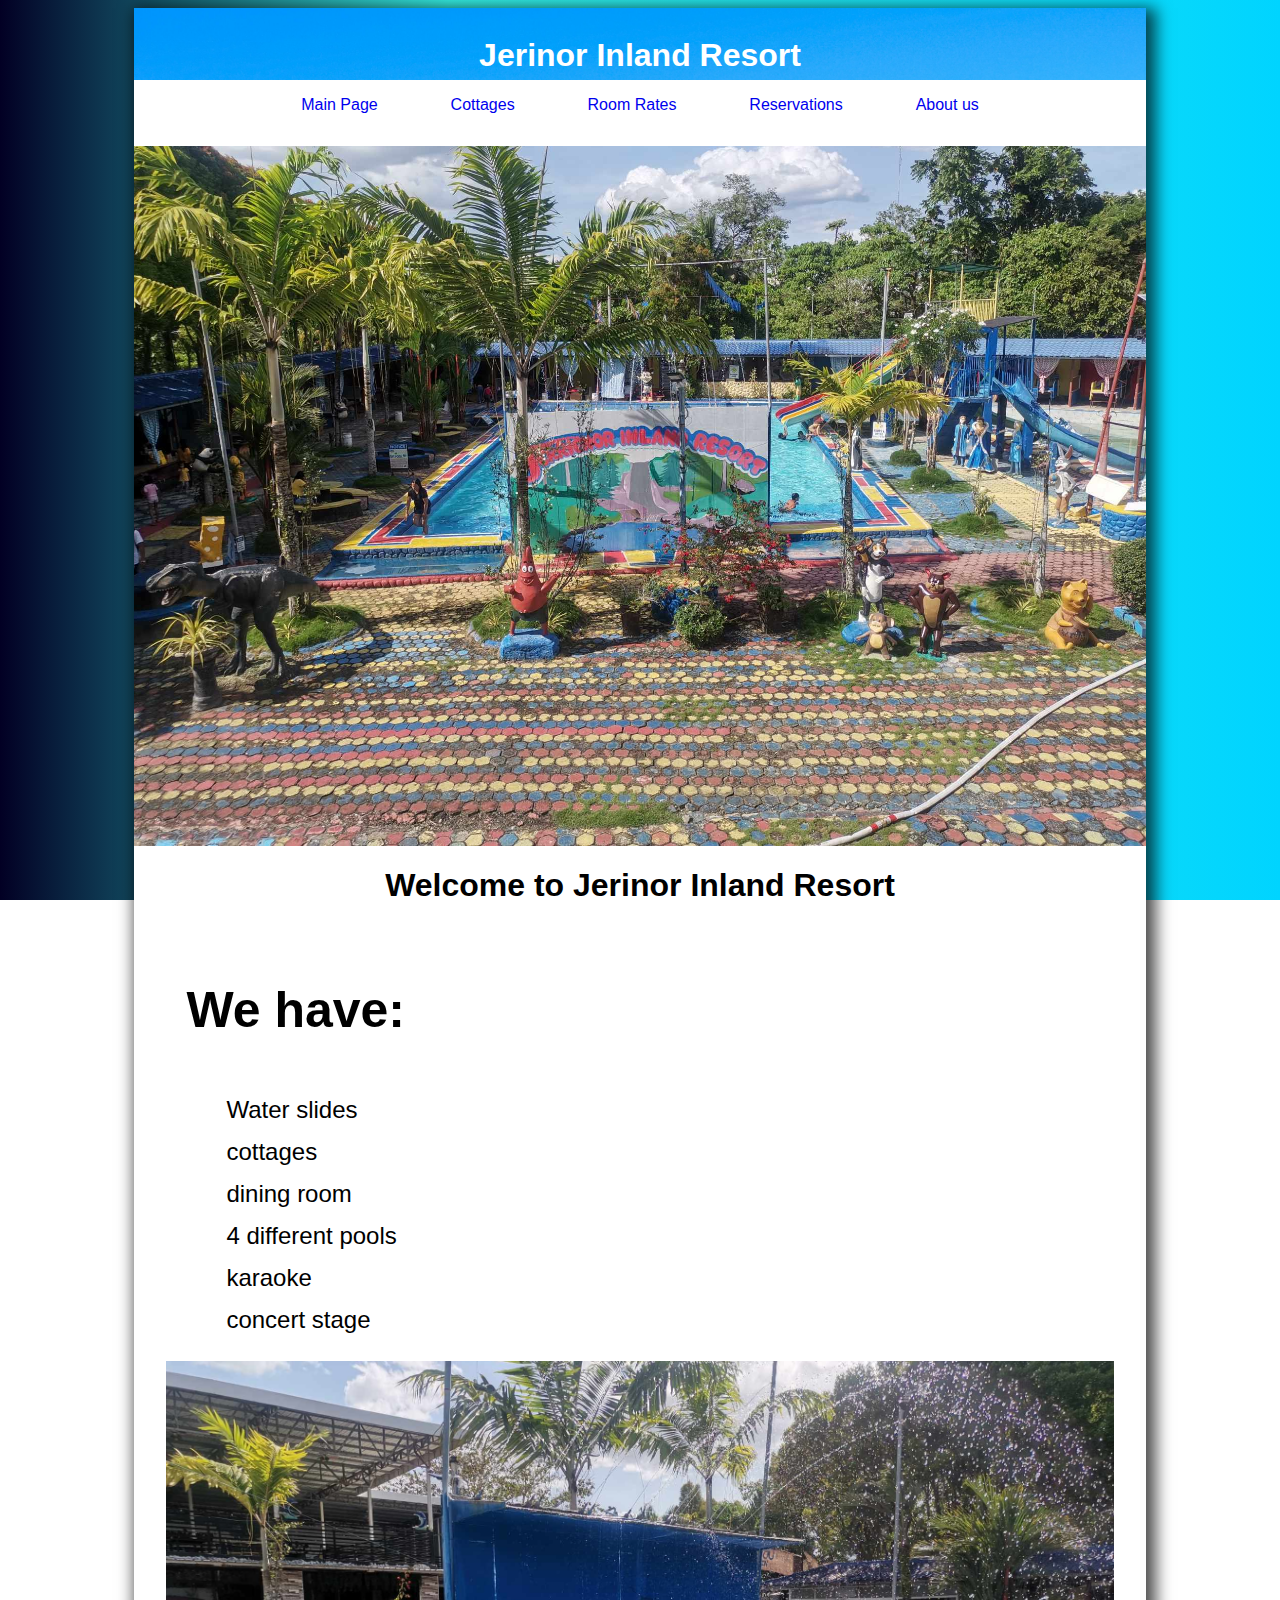
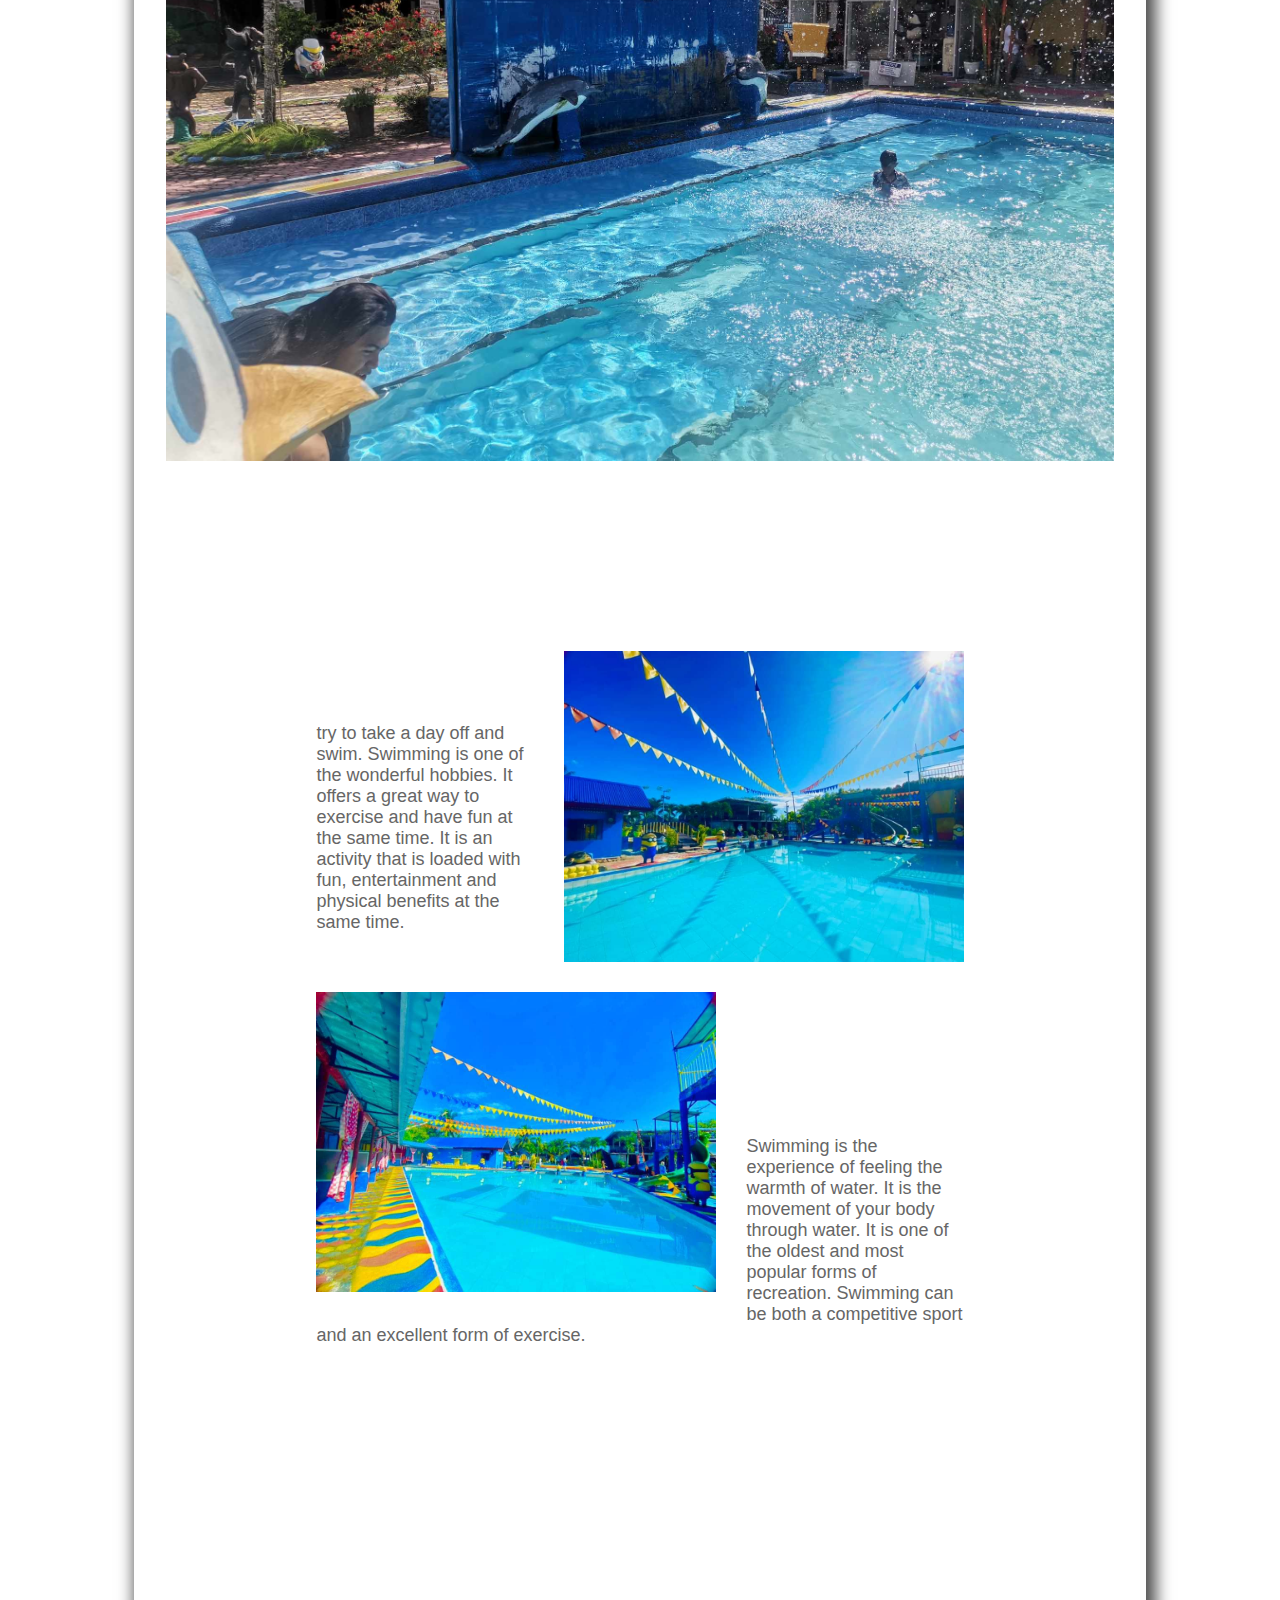
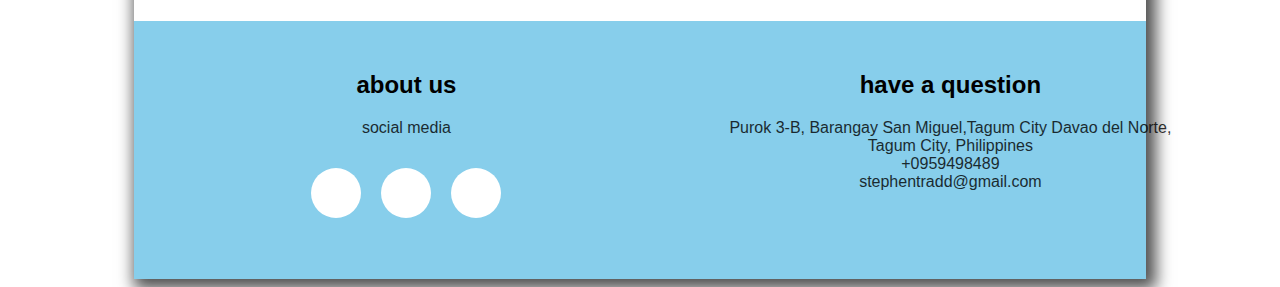
<file: firstlabchan/index.html>
<!DOCTYPE html>
<html lang="en">
<head>
    <meta charset="UTF-8">
    <meta name="viewport" content="width=device-width, initial-scale=1.0">
    <link rel="stylesheet" href="style/styles.css">
    <link rel="stylesheet" href="https://cdnjs.cloudflare.com/ajax/libs/font-awesome/6.5.1/css/all.min.css"
     integrity="sha512-DTOQO9RWCH3ppGqcWaEA1BIZOC6xxalwEsw9c2QQeAIftl+Vegovlnee1c9QX4TctnWMn13TZye+giMm8e2LwA==" crossorigin="anonymous" referrerpolicy="no-referrer" />
    <title>Document</title>
    <link rel="stylesheet" href="https://cdn.jsdelivr.net/npm/bootstrap@5.3.2/dist/css/bootstrap.min.css" integrity="sha384-T3c6CoIi6uLrA9TneNEoa7RxnatzjcDSCmG1MXxSR1GAsXEV/Dwwykc2MPK8M2HN" crossorigin="anonymous">
</head>
<body>
<div class="wrapper">
    <header><h1>Jerinor Inland Resort</h1></header>
    <nav>
        <a href="index.html">Main Page</a>&nbsp;
        <a href="pages/cottage.html">Cottages</a>&nbsp;
        <a href="pages/room.html">Room Rates</a>&nbsp;
        <a href="pages/reservation.html">Reservations</a>&nbsp;
        <a href="pages/aboutus.html">About us</a>
    </nav>
<div class="homehero">

</div>



<main>
<h1 class = "welcomezs">Welcome to Jerinor Inland Resort</h1>
<div class="main-text">
    <h3>We have:</h3>
    <ul>
        <li>
            <i class="fa-solid fa-arrow-right"></i>
           Water slides 
        </li>
        <li>
            <i class="fa-solid fa-arrow-right"></i>
            cottages
        </li>
        <li>
            <i class="fa-solid fa-arrow-right"></i>
            dining room 
        </li>
        <li>
            <i class="fa-solid fa-arrow-right"></i>
            4 different pools 
        </li>
        <li>
            <i class="fa-solid fa-arrow-right"></i>
            karaoke 
        </li>
        <li>
            <i class="fa-solid fa-arrow-right"></i>
            concert stage 
        </li>
    </ul>
    
    
</div>

<div class="mainhero">

</div>

<div class="main-cont">
    <div class="desc-cont">
        <img src="style/image/main.jpg" alt="" class="img-responsive floating-image right">
        
        <br><br><br><p>try to take a day off and swim. Swimming is one of the wonderful hobbies. It offers a great way to exercise and have fun at the same time.
             It is an activity that is loaded with fun, entertainment and physical benefits at the same time.</p>
        
    </div>
    <div class="desc-cont2">
        <img src="style/image/main2.jpg" alt="" class="img-responsive floating-image right">
        
        <br><br><br><br><br><br><br><br><p>Swimming is the experience of feeling the warmth of water. It is the movement of your body through water. It is one of the oldest and most popular forms of recreation.
             Swimming can be both a competitive sport and an excellent form of exercise.</p>
        
    </div><br><br><br><br><br>
</div> 
 
</main>

<footer class = "footer">
    <div class="footer-container">
        <div>
            <h2>about us</h2>
            <p>social media</p>
             <ul class="social-icons">
                <li class="flex">
                    <i class="fa-brands fa-twitter "></i>
                </li>
                <li class="flex">
                    <i class="fa-brands fa-facebook "></i>
                </li>
                <li class="flex">
                    <i class="fa-brands fa-instagram "></i>
                </li>
             </ul>
        </div>
        <div>
            <h2>have a question</h2>
            <div class="contact-item">
                <span>
                    <i class="fa-solid fa-location-dot"></i>
                </span>
                <span>
                    Purok 3-B, Barangay San Miguel,Tagum City Davao del Norte,<br> Tagum City, Philippines
                </span>
            </div>
            <div class="contact-item">
                <span>
                    <i class="fa-solid fa-phone"></i>
                </span>
                <span>
                    +0959498489
                </span>
            </div>
            <div class="contact-item">
                <span>
                    <i class="fa-solid fa-envelope"></i>
                </span>
                <span>
                    stephentradd@gmail.com
                </span>
            </div>
        </div>
        
    </div>
</footer>
</div>
</body>
</html>
</file>
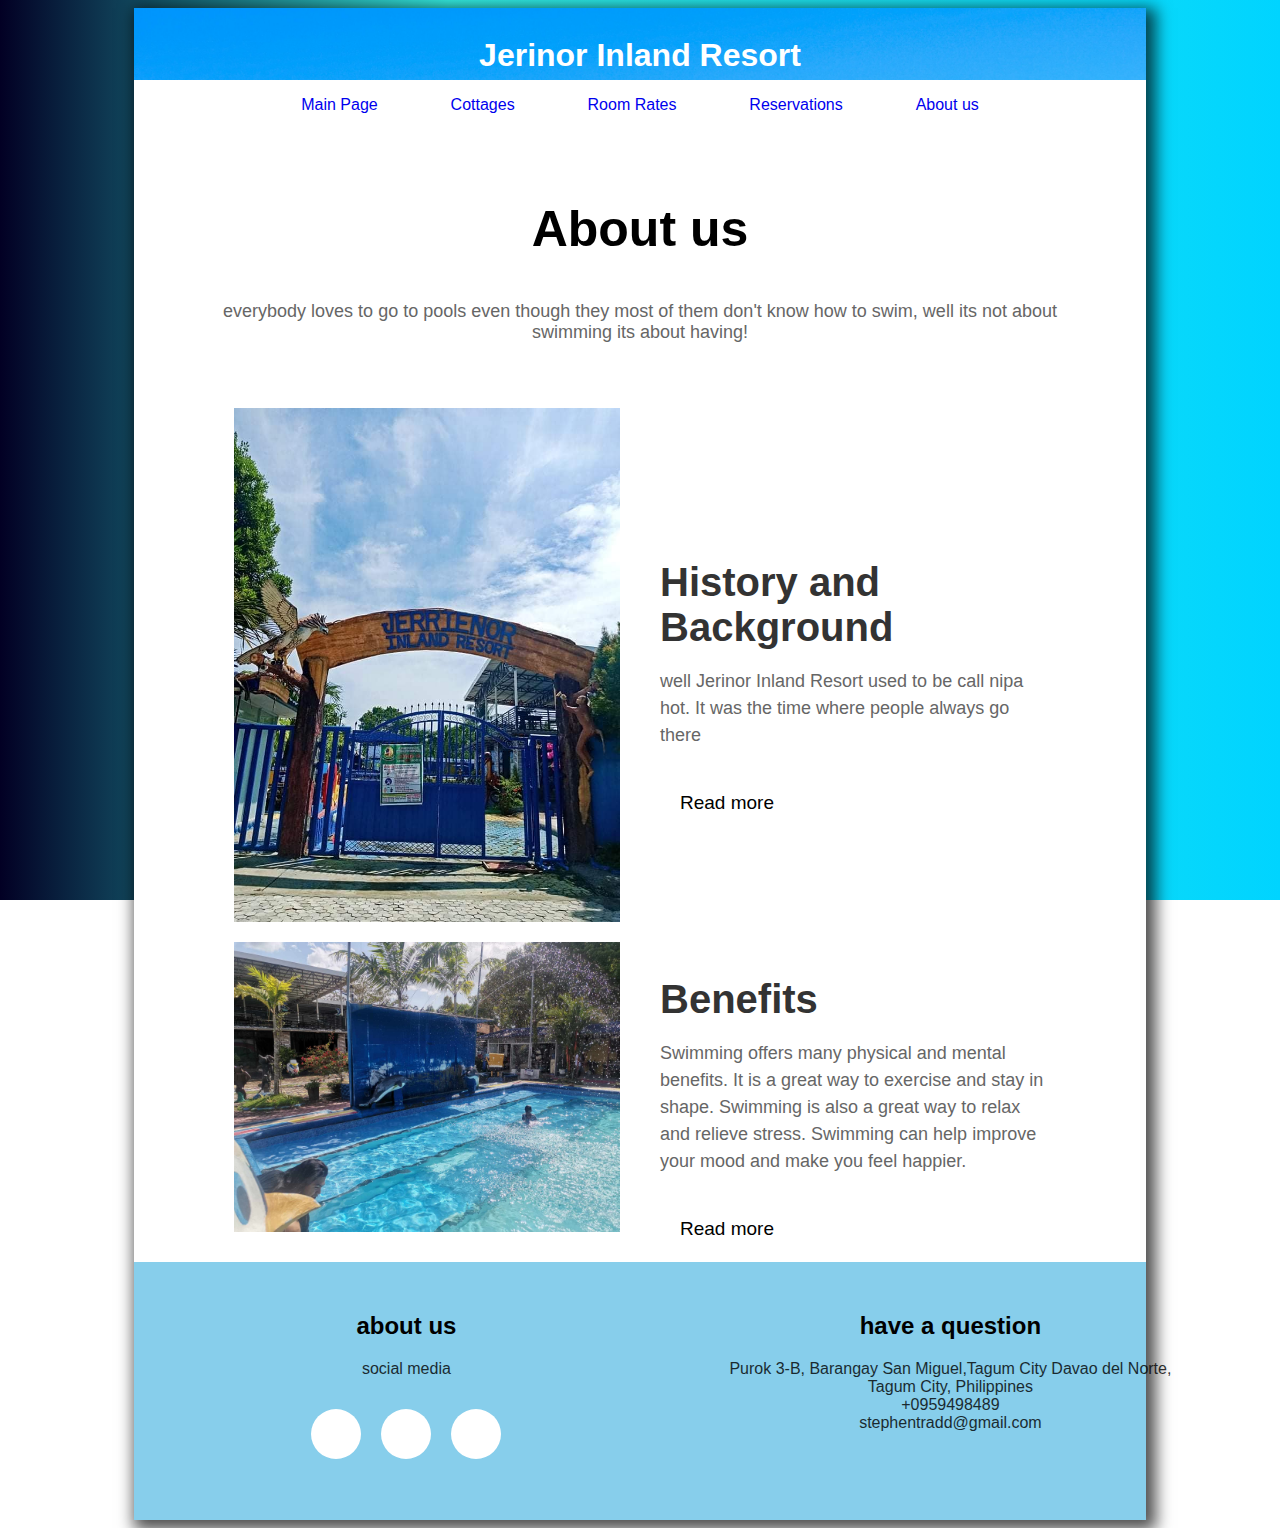
<file: firstlabchan/pages/aboutus.html>
<!DOCTYPE html>
<html lang="en">
<head>
    <meta charset="UTF-8">
    <meta name="viewport" content="width=device-width, initial-scale=1.0">
    <link rel="stylesheet" href="../style/styles.css">
    <link rel="stylesheet" href="https://cdnjs.cloudflare.com/ajax/libs/font-awesome/6.5.1/css/all.min.css" integrity="sha512-DTOQO9RWCH3ppGqcWaEA1BIZOC6xxalwEsw9c2QQeAIftl+Vegovlnee1c9QX4TctnWMn13TZye+giMm8e2LwA==" crossorigin="anonymous" referrerpolicy="no-referrer" />

    <title>Document</title>
</head>
<body>
<div class="wrapper">
    <header><h1>Jerinor Inland Resort</h1></header>
    <nav>
        <a href="../index.html">Main Page</a>&nbsp;
        <a href="../pages/cottage.html">Cottages</a>&nbsp;
        <a href="../pages/room.html">Room Rates</a>&nbsp;
        <a href="../pages/reservation.html">Reservations</a>&nbsp;
        <a href="../pages/aboutus.html">About us</a>
    </nav>
    




<main>
<div class="heads">
    <h1>About us</h1>
    <p>everybody loves to go to pools even though they most of them don't know how to swim, well its not about swimming its about having!</p>
</div>
<div class="container">
    <section class="about">
        <div class="about-img">
            <img src="../style/image/entrance.jpg" alt="">
        </div>
        <div class="about-content">
            <h2>History and Background</h2>
            <p>well Jerinor Inland Resort used to be call nipa hot. It was the time where people always go there</p>
                 <a href="" class="read-more">Read more </a>
        </div>
        
    </section>
    <section class="about">
        <div class="about-img">
            <img src="../style/image/pool.jpg" alt="">
        </div>
        <div class="about-content">
            <h2>Benefits</h2>
            <p>Swimming offers many physical and mental benefits. It is a great way to exercise and stay in shape. Swimming is also a great way to relax and relieve stress. Swimming can help improve your mood and make you feel happier.</p>
                 <a href="" class="read-more">Read more </a>
        </div>
        
    </section>

    
</div>
    
</main>

<footer class = "footer">
    <div class="footer-container">
        <div>
            <h2>about us</h2>
            <p>social media</p>
             <ul class="social-icons">
                <li class="flex">
                    <i class="fa-brands fa-twitter "></i>
                </li>
                <li class="flex">
                    <i class="fa-brands fa-facebook "></i>
                </li>
                <li class="flex">
                    <i class="fa-brands fa-instagram "></i>
                </li>
             </ul>
        </div>
        <div>
            <h2>have a question</h2>
            <div class="contact-item">
                <span>
                    <i class="fa-solid fa-location-dot"></i>
                </span>
                <span class="okay">
                    Purok 3-B, Barangay San Miguel,Tagum City Davao del Norte,<br> Tagum City, Philippines
                </span>
            </div>
            <div class="contact-item">
                <span>
                    <i class="fa-solid fa-phone"></i>
                </span>
                <span>
                    +0959498489
                </span>
            </div>
            <div class="contact-item">
                <span>
                    <i class="fa-solid fa-envelope"></i>
                </span>
                <span>
                    stephentradd@gmail.com
                </span>
            </div>
        </div>
        
    </div>
</footer>
</div>
</body>
</html>
</file>
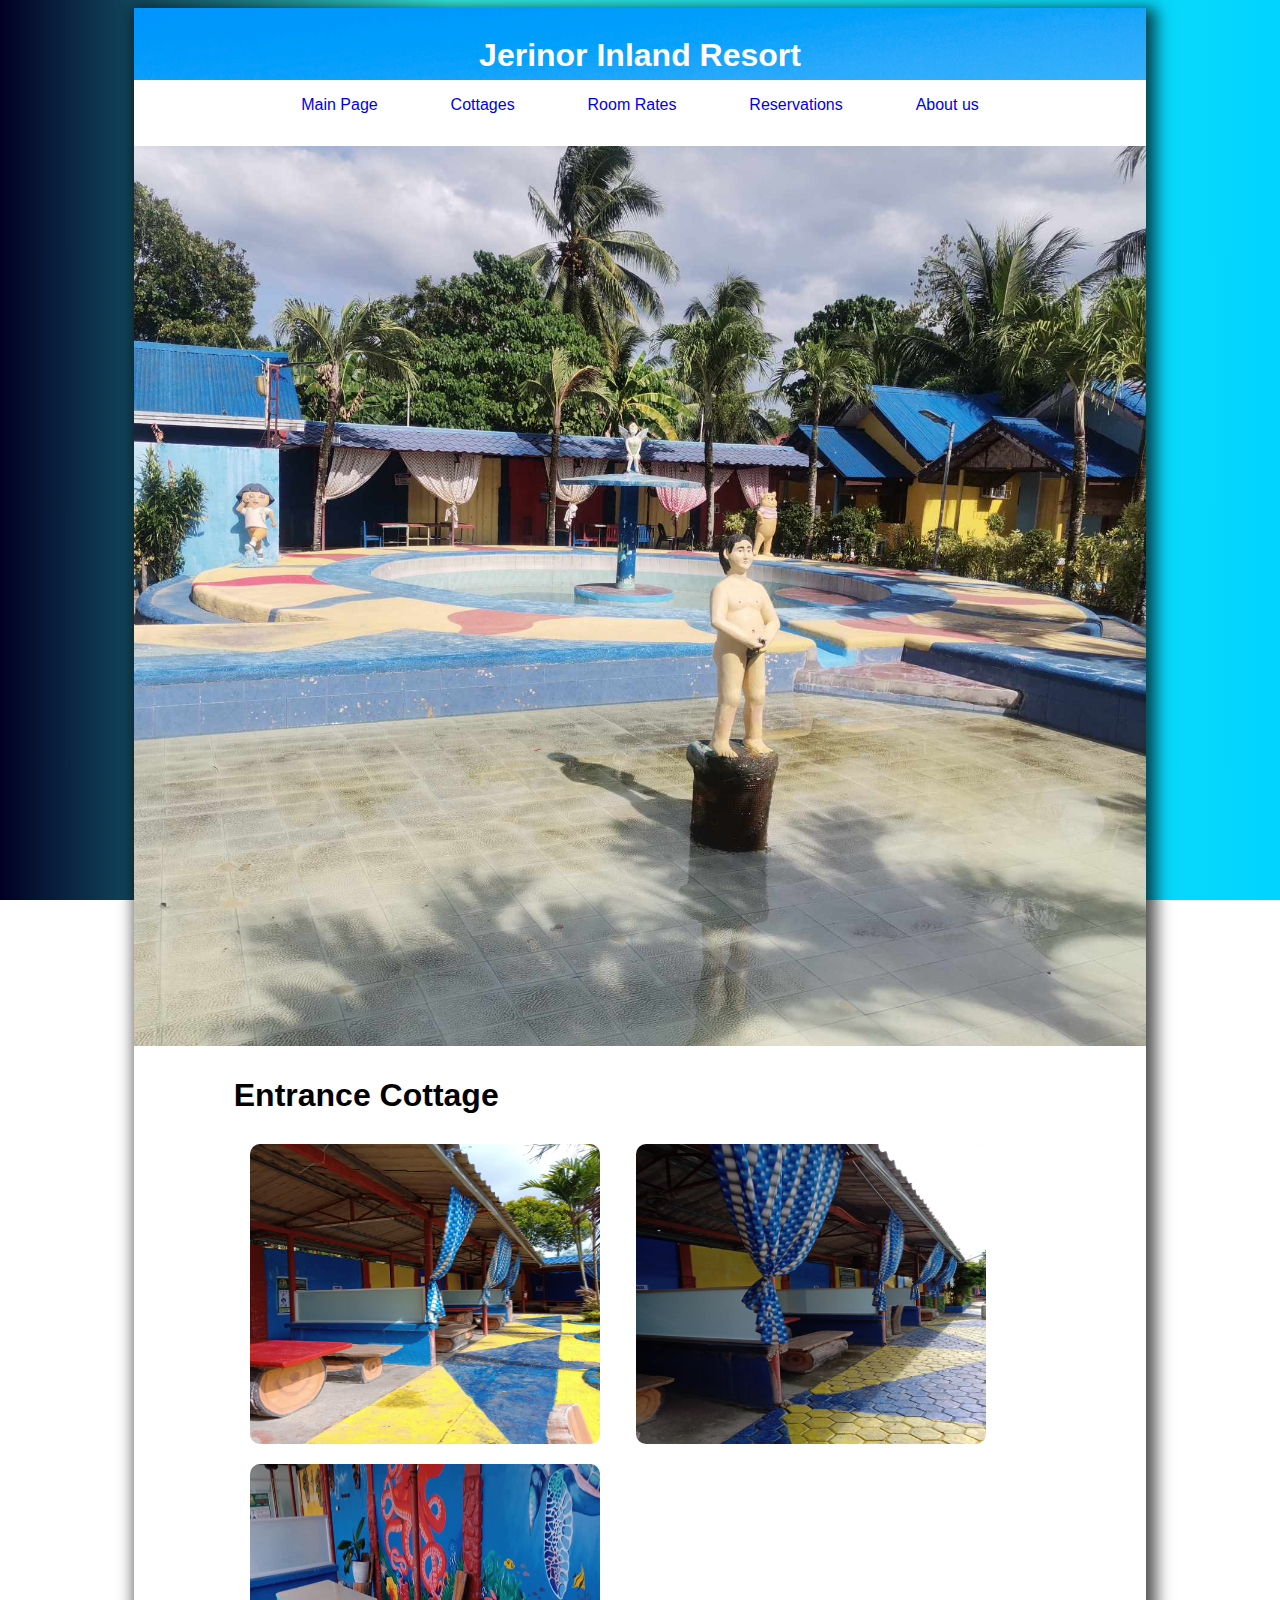
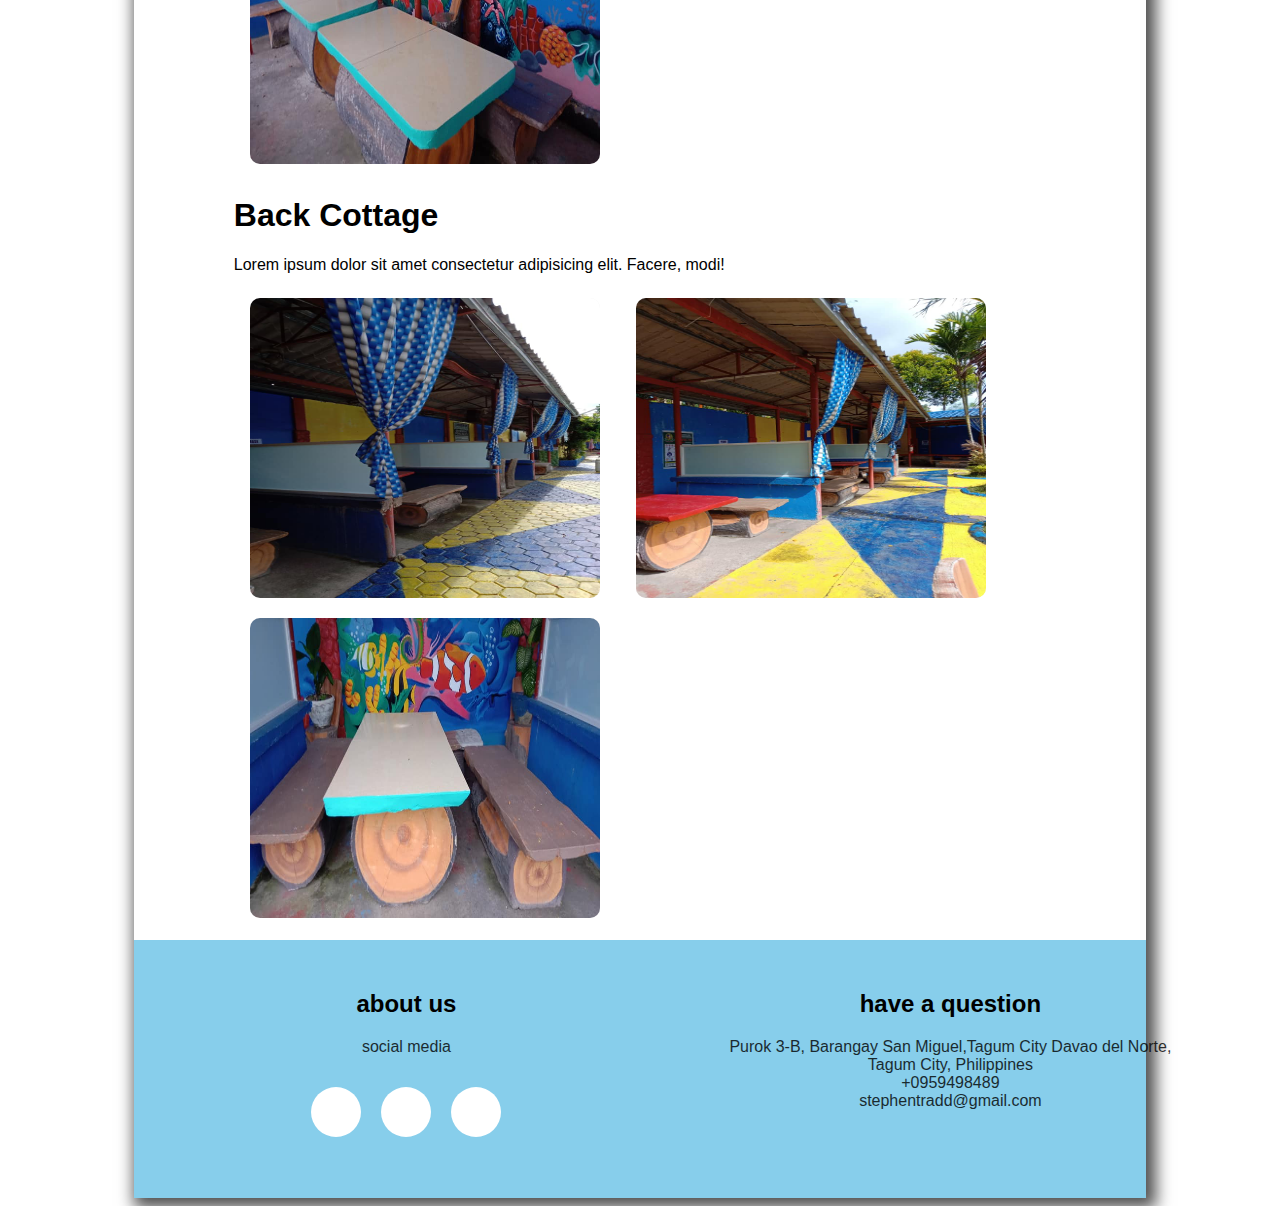
<file: firstlabchan/pages/cottage.html>
<!DOCTYPE html>
<html lang="en">
<head>
    <meta charset="UTF-8">
    <meta name="viewport" content="width=device-width, initial-scale=1.0">
    <link rel="stylesheet" href="../style/styles.css">
    <link rel="stylesheet" href="https://cdnjs.cloudflare.com/ajax/libs/font-awesome/6.5.1/css/all.min.css"
     integrity="sha512-DTOQO9RWCH3ppGqcWaEA1BIZOC6xxalwEsw9c2QQeAIftl+Vegovlnee1c9QX4TctnWMn13TZye+giMm8e2LwA==" crossorigin="anonymous" referrerpolicy="no-referrer" />
    <title>Document</title>
</head>
<body>
<div class="wrapper">
    <header><h1>Jerinor Inland Resort</h1></header>
    <nav>
        <a href="../index.html">Main Page</a>&nbsp;
        <a href="../pages/cottage.html">Cottages</a>&nbsp;
        <a href="../pages/room.html">Room Rates</a>&nbsp;
        <a href="../pages/reservation.html">Reservations</a>&nbsp;
        <a href="../pages/aboutus.html">About us</a>
    </nav>
<div class="cottage">

</div>



<main>




     <div class="container">
      <h1>Entrance Cottage</h1>
      <div class="card">
          <img src="../style/image/cott1.jpg" alt="">
          <div class="card__content">
            <p class="card__title">cottage1</p>
            <p class="card__description">normal cottage</p>
          </div>
        </div>
        <div class="card">
          <img src="../style/image/cott2.jpg" alt="">
          <div class="card__content">
            <p class="card__title">cottage2</p>
            <p class="card__description">normal cottage</p>
          </div>
        </div>
        <div class="card">
          <img src="../style/image/cott3.jpg" alt="">
          <div class="card__content">
            <p class="card__title">cottage3</p>
            <p class="card__description">normal cottage</p>
          </div>
        </div>
        <h1>Back Cottage</h1>
        <p>Lorem ipsum dolor sit amet consectetur adipisicing elit. Facere, modi!</p>
        <div class="card">
          <img src="../style/image/cott2.jpg" alt="">
          <div class="card__content">
            <p class="card__title">cottage4</p>
            <p class="card__description">normal cottage</p>
          </div>
        </div>
        <div class="card">
          <img src="../style/image/cott1.jpg" alt="">
          <div class="card__content">
            <p class="card__title">cottage5</p>
            <p class="card__description">normal cottage</p>
          </div>
        </div>
        <div class="card">
          <img src="../style/image/cott4.jpg" alt="">
          <div class="card__content">
            <p class="card__title">cottage6</p>
            <p class="card__description">with karaoke</p>
          </div>
        </div>
  
      </div>
</main>

<footer class = "footer">
  <div class="footer-container">
      <div>
          <h2>about us</h2>
          <p>social media</p>
           <ul class="social-icons">
              <li class="flex">
                  <i class="fa-brands fa-twitter "></i>
              </li>
              <li class="flex">
                  <i class="fa-brands fa-facebook "></i>
              </li>
              <li class="flex">
                  <i class="fa-brands fa-instagram "></i>
              </li>
           </ul>
      </div>
      <div>
          <h2>have a question</h2>
          <p></p>
          <div class="contact-item">
              <span>
                  <i class="fa-solid fa-location-dot"></i>
              </span>
              <span>
                Purok 3-B, Barangay San Miguel,Tagum City Davao del Norte,<br> Tagum City, Philippines
              </span>
          </div>
          <div class="contact-item">
              <span>
                  <i class="fa-solid fa-phone"></i>
              </span>
              <span>
                  +0959498489
              </span>
          </div>
          <div class="contact-item">
              <span>
                  <i class="fa-solid fa-envelope"></i>
              </span>
              <span>
                  stephentradd@gmail.com
              </span>
          </div>
      </div>
      
  </div>
</footer>
</div>
</body>
</html>
</file>
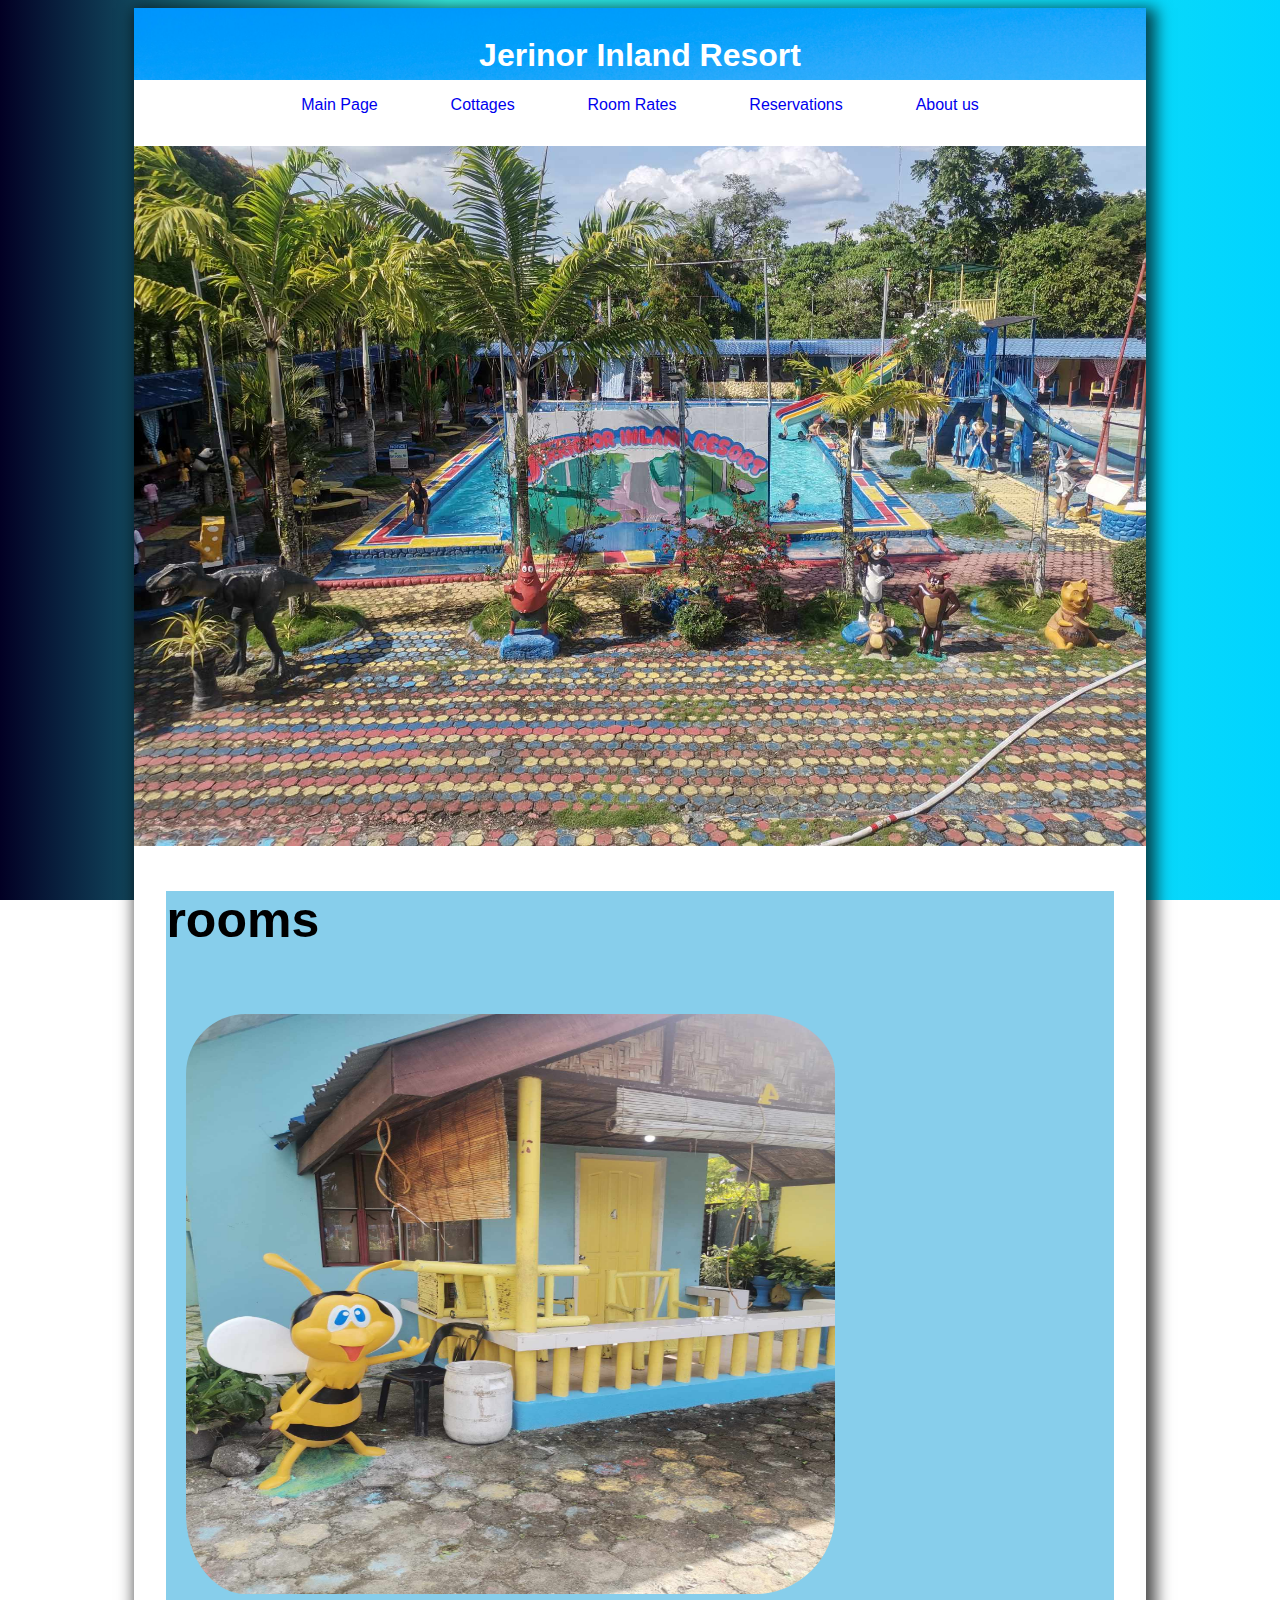
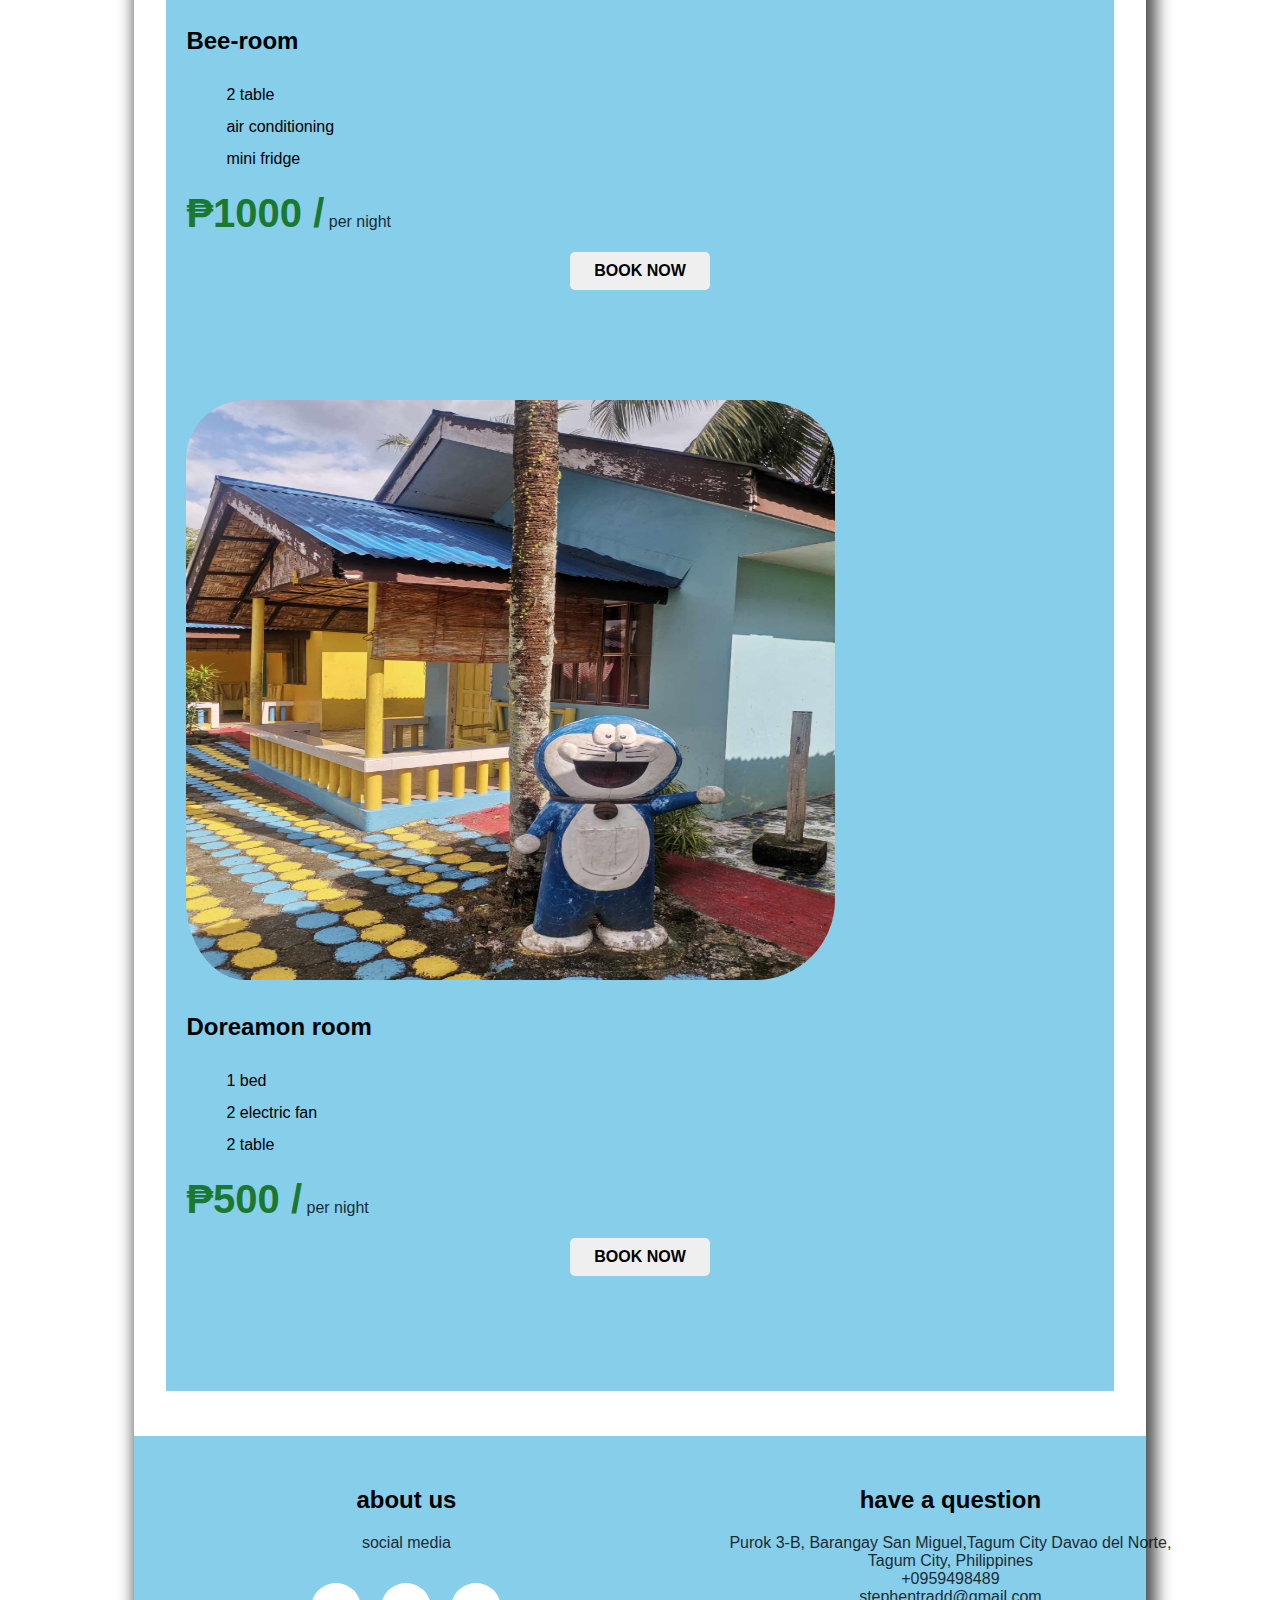
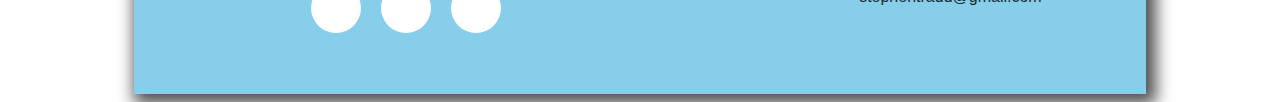
<file: firstlabchan/pages/room.html>
<!DOCTYPE html>
<html lang="en">
<head>
    <meta charset="UTF-8">
    <meta name="viewport" content="width=device-width, initial-scale=1.0">
    <link rel="stylesheet" href="../style/styles.css">
    <link rel="stylesheet" href="https://cdnjs.cloudflare.com/ajax/libs/font-awesome/6.5.1/css/all.min.css" integrity="sha512-DTOQO9RWCH3ppGqcWaEA1BIZOC6xxalwEsw9c2QQeAIftl+Vegovlnee1c9QX4TctnWMn13TZye+giMm8e2LwA==" crossorigin="anonymous" referrerpolicy="no-referrer" />

    <title>Document</title>
</head>
<body>
<div class="wrapper">
    <header><h1>Jerinor Inland Resort</h1></header>
    <nav>
        <a href="../index.html">Main Page</a>&nbsp;
        <a href="../pages/cottage.html">Cottages</a>&nbsp;
        <a href="../pages/room.html">Room Rates</a>&nbsp;
        <a href="../pages/reservation.html">Reservations</a>&nbsp;
        <a href="../pages/aboutus.html">About us</a>
    </nav>
<div class="homehero">

</div>



<main>

    <section class="room sec-width" id = "rooms">
        <div class="title">
            <h1>rooms</h1>
        </div>
        <div class="room-container">
            <article class="room">
                <div class="room-image">
                    <img src="../style/image/beeroom.jpg" alt="room image">
                </div>
                <div class="room-text">
                    <h3>Bee-room</h3>
                    <ul>
                        <li>
                            <i class="fa-solid fa-arrow-right"></i>
                            2 table
                        </li>
                        <li>
                            <i class="fa-solid fa-arrow-right"></i>
                            air conditioning
                        </li>
                        <li>
                            <i class="fa-solid fa-arrow-right"></i>
                            mini fridge
                        </li>
                    </ul>
                    
                    
                    <p class="rate">
                        <span>₱1000 /</span> per night
                    </p>
                    <button type="button" class="btn">book now</button>
                </div>
            </article>

            <article class="room">
                <div class="room-image">
                    <img src="../style/image/doroom.jpg" alt="room image">
                </div>
                <div class="room-text">
                    <h3>Doreamon room</h3>
                    <ul>
                        <li>
                            <i class="fa-solid fa-arrow-right"></i>
                            1 bed
                        </li>
                        <li>
                            <i class="fa-solid fa-arrow-right"></i>
                            2 electric fan
                        </li>
                        <li>
                            <i class="fa-solid fa-arrow-right"></i>
                            2 table
                        </li>
                    </ul>
                    
                    
                    <p class="rate">
                        <span>₱500 /</span> per night
                    </p>
                    <button type="button" class="btn">book now</button>
                </div>
            </article>
        </div>
    </section>
</main>

<footer class = "footer">
    <div class="footer-container">
        <div>
            <h2>about us</h2>
            <p>social media</p>
             <ul class="social-icons">
                <li class="flex">
                    <i class="fa-brands fa-twitter "></i>
                </li>
                <li class="flex">
                    <i class="fa-brands fa-facebook "></i>
                </li>
                <li class="flex">
                    <i class="fa-brands fa-instagram "></i>
                </li>
             </ul>
        </div>
        <div>
            <h2>have a question</h2>
            <div class="contact-item">
                <span>
                    <i class="fa-solid fa-location-dot"></i>
                </span>
                <span>
                    Purok 3-B, Barangay San Miguel,Tagum City Davao del Norte,<br> Tagum City, Philippines
                </span>
            </div>
            <div class="contact-item">
                <span>
                    <i class="fa-solid fa-phone"></i>
                </span>
                <span>
                    +0959498489
                </span>
            </div>
            <div class="contact-item">
                <span>
                    <i class="fa-solid fa-envelope"></i>
                </span>
                <span>
                    stephentradd@gmail.com
                </span>
            </div>
        </div>
        
    </div>
</footer>
</div>
</body>
</html>
</file>
<file: firstlabchan/style/styles.css>
header {
    color: white;
    height: 72px;
    background-image: url(../style/image/sky.jpg);
    background-repeat: no-repeat;
    padding-top: 0.5em;
    background-size: 100%;
    background-color: blue;
    background-position: right;
    text-align: center;
}

.welcomezs {
  text-align: center;
}

.wrapper i {
  font-size: 15px;
  text-align: left;
}

:root {
  --transition: all 0.7s ease;
  --yellow: darkgreen;
  --dark: #292826;
  --sky: skyblue;
}

html {
  scroll-behavior: smooth;
}

  
.homehero {
    
        height: 700px;
        max-width: 100%;
        max-height: 100%;
        background-size: cover;
        background-image: url(../style/image/home.jpg);
        background-position: 100% 100%;
        
    
}

.mainhero {
    
  height: 700px;
  max-width: 100%;
  max-height: 100%;
  background-size: cover;
  background-image: url(../style/image/pool.jpg);
  background-position: 100% 100%;
  

}

.main-text ul li i {
  color: var(--dark);
}

.main-text ul li {
  font-size: 24px;
}

.main-text {
  padding: 5px 20px;
}

.main-text h3 {
  font-size: 50px;
}

.main-text ul {
  list-style-type: none;
  margin: 15px 0;
}

.main-text ul li {
  padding: 7px 0;
}

.cottage {
    
    height: 900px;
    background-size: cover;
    background-image: url(../style/image/homecot.jpg);
    background-position: 100% 100%;
    max-width: 100%;
    max-height: 100%;
    

}





body {
    background: rgb(2,0,36);
background: linear-gradient(90deg, rgba(2,0,36,1) 0%, rgba(53,238,227,1) 35%, rgba(0,212,255,1) 100%);
    background-attachment: fixed;
}

main {
    padding-left: 2em;
    padding-right: 2em;
}

nav {
    text-align: center;
    padding: 1em;
}

nav a{
    text-decoration: none;
    display: inline-block;
    padding: 0px 2em 1em 2em;
}

.wrapper {
    margin-left: auto;
    margin-right: auto;
    max-width: 80%;
    min-width: 60%;
    background-color: white; 
    -webkit-box-shadow: 5px 5px 15px 5px rgba(0,0,0,0.69); 
    box-shadow: 5px 5px 15px 5px rgba(0,0,0,0.69);
}

/* card */

.card {
  position: relative;
  width: 350px;
  height: 300px;
  background-color: #f2f2f2;
  border-radius: 10px;
  display: flex;
  align-items: center;
  justify-content: center;
  overflow: hidden;
  perspective: 1000px;
  box-shadow: 0 0 0 5px #ffffff80;
  transition: all 0.6s cubic-bezier(0.175, 0.885, 0.32, 1.275);
  display: inline-block;
  margin: 0.5em 1em 0.5em 1em;
  max-width: 100%;
    max-height: 100%;
}

.card svg {
  width: 48px;
  fill: #333;
  transition: all 0.6s cubic-bezier(0.175, 0.885, 0.32, 1.275);
}

.card:hover {
  transform: scale(1.05);
  box-shadow: 0 8px 16px rgba(255, 255, 255, 0.2);
}

.card__content {
  position: absolute;
  top: 0;
  left: 0;
  width: 100%;
  height: 100%;
  padding: 20px;
  box-sizing: border-box;
  background-color: #f2f2f2;
  transform: rotateX(-90deg);
  transform-origin: bottom;
  transition: all 0.6s cubic-bezier(0.175, 0.885, 0.32, 1.275);
}

.card:hover .card__content {
  transform: rotateX(0deg);
}

.card__title {
  margin: 0;
  font-size: 24px;
  color: #333;
  font-weight: 700;
}

.card:hover svg {
  scale: 0;
}

.card__description {
  margin: 10px 0 0;
  font-size: 14px;
  color: #777;
  line-height: 1.4;
}


.card img {
  background-position: 100% 100%;
  height: 300px;
  width: 350px;
  display: 8px 0;
  max-width: 100%;
    max-height: 100%;
}

/* room */

.room-image img{
  background-position: 100% 100%;

  height: 600px;
  width: 669px;
  padding-top: 20px;
  max-width: 100%;
  max-height: 100%;
}

.title h1 {
  font-size: 50px;
}

.btn {
  font-size: 16px;
  text-transform: uppercase;
  font-weight: 600;
  border: none;
  border-radius: 5px;
  padding: 10px;
  width: 140px;
  display: block;
  margin: 15px auto;
  cursor: pointer;
  transition: var(--transition);
}

.btn:hover {
  opacity: 0.85;
}

.flex {
  display: flex;
  flex-direction: column;
  justify-content: center;
  align-items: center;
}

@media(max-width: 500px) {
  body {
    font: 14px;
  }
}

/* book */

.book {
  background: linear-gradient(rgba(100, 131, 233, 0.85), rgba(0, 0, 0, 0.85)), url(../style/image/beach.jpg) center/cover no-repeat;
  color: white;
  padding: 40px 60px;
}
.book-form {
  display: grid;
}

.book .btn:hover {
  background: #2e2e2e;
  color: skyblue;
}

.form-item {
  display: flex;
  flex-direction: column;
  justify-content: center;
}

.book-form input[type = "submit"] {
  margin: 18px 0 0 0;
  background: var(--dark);
  color: white;
  border: 1px solid white;
}

.book-form label, .book-form input {
  width: 100%
}

.book-form label {
  font-weight: 600;
  word-spacing: 5px;
  padding-bottom: 8px;
}

.book-form input:not(.btn) {
  margin: 4px 0 16px 0;
  padding: 12px 15px;
  border-radius: 5px;
  font-size: 17px;
  border: none;
}

.book-form input:focus {
  outline: 0;
  box-shadow: 0 0 7px rgba(0, 0, 0, 0.4);
}

/* room */

.rooms {
  margin: 40px 0;
}

.room-text .btn:hover {
  background: #2e2e2e;
  color: skyblue;
}

.room{
  margin: 45px 0;
  padding-bottom: 25px;
  background: var(--sky);
  color:black;
}

.room-text {
  padding: 5px 20px;
}

.room-text h3 {
  font-size: 24px;
}

.room-text ul {
  list-style-type: none;
  margin: 15px 0;
}

.room-text ul li {
  padding: 7px 0;
}

.room-text ul li i {
  color: var(--yellow);
}

.rate {
  opacity: 0.8;
}

.rate span {
  font-size: 40px;
  font-weight: 900;
  color: var(--yellow);
}


.room-image {
  overflow: hidden;
}

.room-image img {
  transition: var(--transition);
  padding-left: 20px;
  border-radius: 5em;
}
.room-image:hover img {
  transform: scale(1.1);
}

/* footer */
.footer {
  background: var(--sky);
  color: black;
  text-align: center;
}

.footer-container {
  width: 85vw;
  margin: 0 auto;
  padding: 30px 0;
}

.footer-container p, .footer-container a, .footer-container span {
  opacity: 0.8;
}

.footer .contact-item .okay {
  justify-items: center;
  text-overflow: clip;
  text-align: center
}

.footer a {
  display: block;
  color: white;
  text-decoration: none;
}

.social-icons {
  list-style: none;
  display: flex;
  justify-content: center;
  padding: 15px 0;
}

.social-icons li {
  margin: 0 10px;
  width: 50px;
  height: 50px;
  background: white;
  border-radius: 50%;
  transition: var(--transition);
  cursor: pointer;
}
.social-icons li:hover {
  background: #2e2e2e;
  color: skyblue;
}

.contact-item span {
  display:block;
}

@media(min-width: 900px) {
  .footer-container {
    display: grid;
    grid-template-columns: repeat(2, 1fr);
    
  }
}

/* about */

* {
  
  box-sizing: border-box;
  font-family: 'Roboto', sans-serif;
}


.heads {
  width: 90%;
  display: flex;
  justify-content: center;
  align-items: center;
  flex-direction: column;
  text-align: center;
  margin: 20px auto;
}

.heads h1 {
  font-size: 50px;
  color: #000;
  margin-bottom: 25px;
  position: relative;
}

.heads h1::after {
  content: "";
  position: absolute;
  width: 100%;
  height: 4px;
  display: block;
  margin: 0 auto;
  background-color: ;
}

.heads p {
  font-size: 18px;
  color: #666;
  margin-bottom: 35px;
}

.container {
  width: 90%;
  margin: 0 auto;
  padding: 10px 20px;
}

.about {
  display: flex;
  justify-content: space-between;
  align-items: center;
  flex-wrap: wrap;
  
}

.about-img {
  flex: 1;
  margin-right: 40px;
  overflow: hidden;
  
}

.about-img img {
  max-width: 100%;
  height: auto;
  display: block;
  transition: 0.5s ease;
  padding-bottom: 20px;
}

.about-img:hover img {
  transform: scale(1.2);
}

.about-content {
  flex: 1;
  
}

.about-content h2 {
  font-size: 23px;
  margin-bottom: 15px;
  color: #333;
}

.about-content P {
  font-size: 18px;
  line-height: 1.5;
  color: #666;
}

.about-content .read-more {
  display: inline-block;
  padding: 10px 20px;
  color: black;
  font-size: 19px;
  text-decoration: none;
  border-radius: 25px;
  margin-top: 15px;
  transition: 0.3s ease;
}

.about-content .read-more:hover {
  background-color: #3e8e41;

}

.container h2 {
  font-size: 40px;
}

/* main index pics */
.main-cont {
  padding: 150px;
}

.desc-cont {
  max-width: 800px;
  margin: 40px auto 20px;
  
}

.desc-cont .floating-image {
  max-width: 400px;
  
}

.desc-cont .floating-image.right {
  float: right;
  margin-left: 30px;
  margin-bottom: 10px;
  
}

.desc-cont2 {
  max-width: 800px;
  margin: 40px auto 20px;
  
}

.desc-cont2 .floating-image {
  max-width: 400px;
  display: inline-block;
}

.desc-cont2 .floating-image.right {
  float: left;
  margin-right: 30px;
  margin-bottom: 10px;
  
}

.desc-cont p {
  font-size: 18px;
  color: #666;
  margin-bottom: 35px;
}
.desc-cont2 p {
  font-size: 18px;
  color: #666;
  margin-bottom: 35px;
}

.desc-cont:hover img {
  transform: scale(1.2);
}
.desc-cont2:hover img {
  transform: scale(1.2);
}

.desc-cont img {
  max-width: 100%;
  height: auto;
  display: block;
  transition: 0.5s ease;
  padding-bottom: 20px;
}
.desc-cont2 img {
  max-width: 100%;
  height: auto;
  display: block;
  transition: 0.5s ease;
  padding-bottom: 20px;
}
</file>
